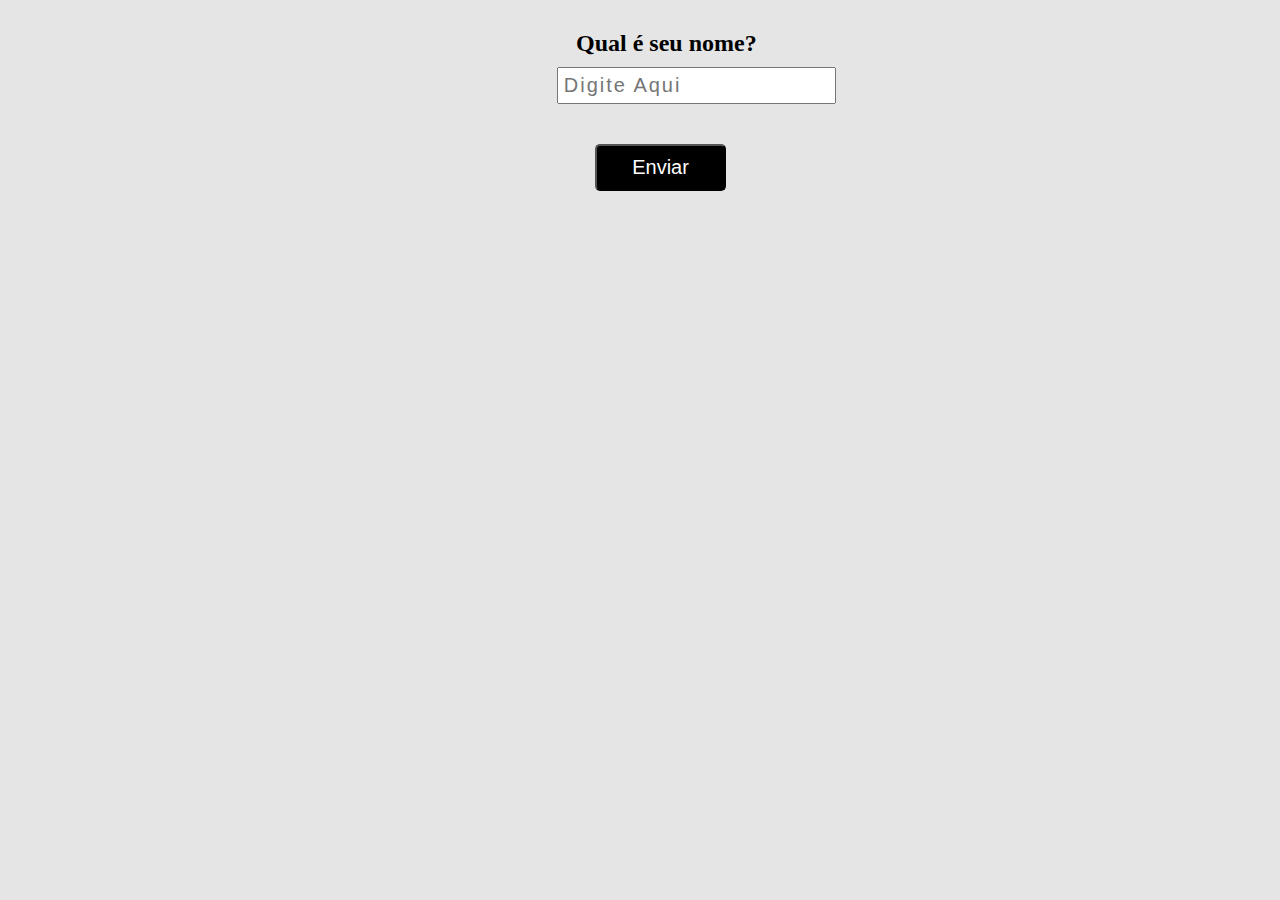
<file: Algoritimo/Bem Vindo/index.html>
<!DOCTYPE html>
<html lang="pt-br">

<head>
    <meta charset="UTF-8">
    <meta http-equiv="X-UA-Compatible" content="IE=edge">
    <meta name="viewport" content="width=device-width, initial-scale=1.0">
    <link rel="stylesheet" href="main.css">
    <title>Algoritimo</title>
</head>

<body>

    <div>
        <h2>Qual é seu nome?</h2>
        <input type="text" id="field" placeholder="Digite Aqui">
        <br>
        <button class="btn" onclick="mesage()">Enviar</button>
    </div>
    <script src="main.js"></script>
</body>

</html>
</file>
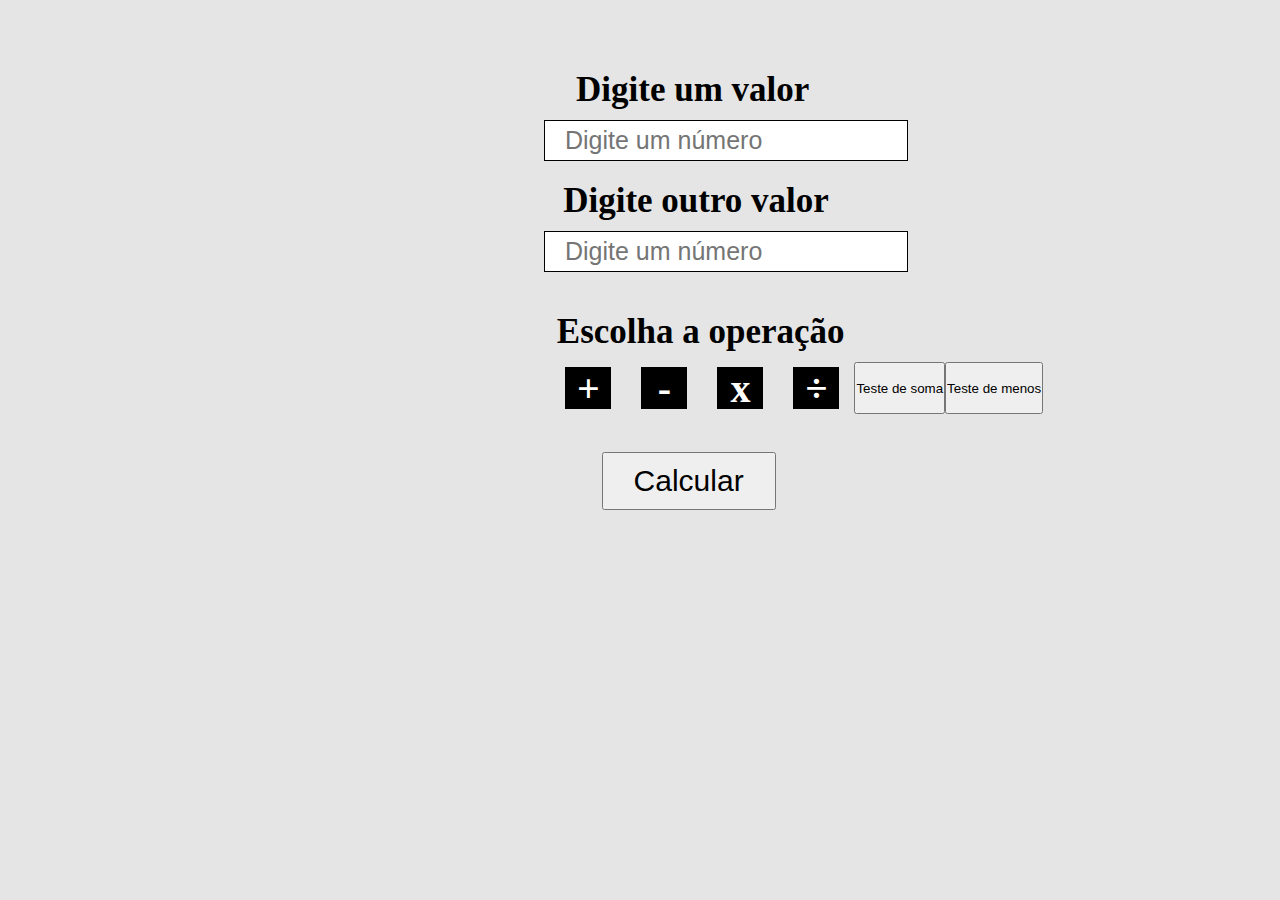
<file: Algoritimo/Failed Calculator/index.html>
<!DOCTYPE html>
<html lang="pt-br">

<head>
    <meta charset="UTF-8">
    <meta http-equiv="X-UA-Compatible" content="IE=edge">
    <meta name="viewport" content="width=device-width, initial-scale=1.0">
    <link rel="stylesheet" href="main.css">
    <title>Document</title>
</head>

<body>

    <section class="calculator">
        <h2 class="title1">Digite um valor</h2>
        <input class="number1" type="text" placeholder="Digite um número">

        <br>

        <h2 class="title2">Digite outro valor</h2>
        <input class="number2" type="text" placeholder="Digite um número">

        <br>

        <h2 class="title3">Escolha a operação</h2>

        <div class="operators">
            <p id="">+</p>
            <p>-</p>
            <p id="times">x</p>
            <p id="division">÷</p>
            <button id="sum">Teste de soma</button>
            <button id="minus">Teste de menos</button>
        </div>

        <br>

        <button class="btn" onclick="calcular()">Calcular</button>



    </section>

    <script src="main.js"></script>
</body>

</html>
</file>
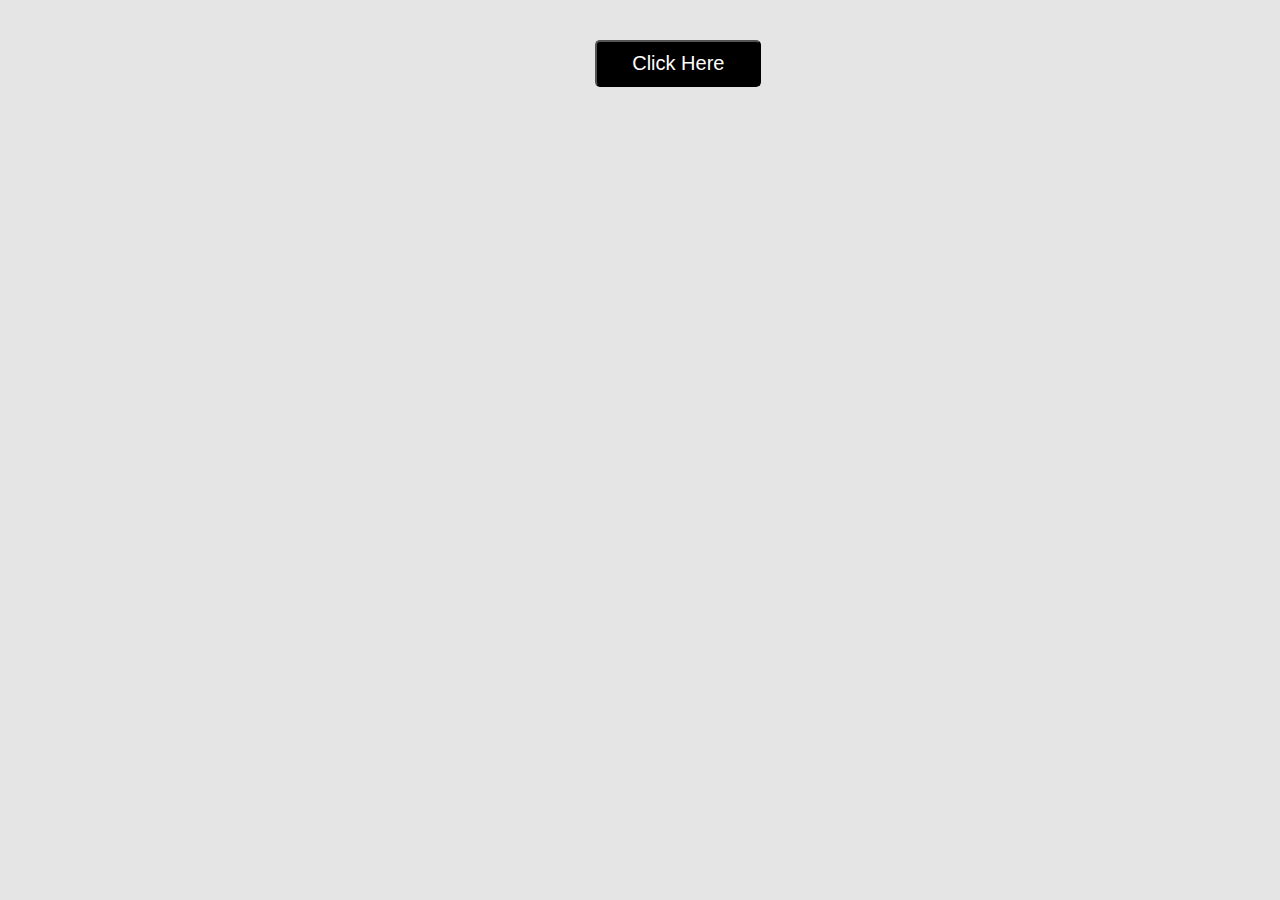
<file: Algoritimo/Hello World/index.html>
<!DOCTYPE html>
<html lang="pt-br">

<head>
    <meta charset="UTF-8">
    <meta http-equiv="X-UA-Compatible" content="IE=edge">
    <meta name="viewport" content="width=device-width, initial-scale=1.0">
    <link rel="stylesheet" href="main.css">
    <title>Algoritimo</title>
</head>

<body>

    <div>
        <button class="btn" onclick="mesageButton()">Click Here</button>
    </div>
    <script src="main.js"></script>
</body>

</html>
</file>
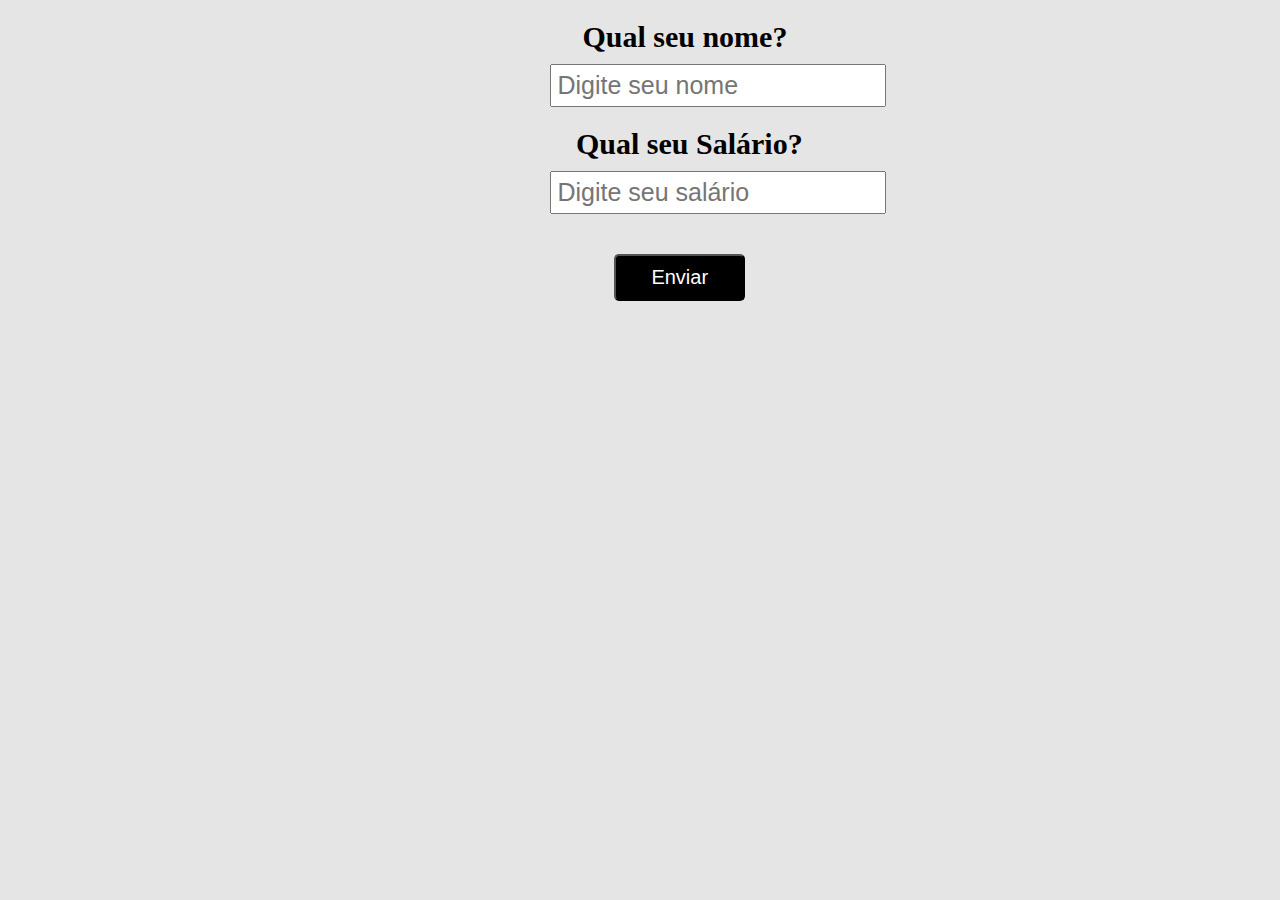
<file: Algoritimo/Nome e Salario/index.html>
<!DOCTYPE html>
<html lang="pt-br">

<head>
    <meta charset="UTF-8">
    <meta http-equiv="X-UA-Compatible" content="IE=edge">
    <meta name="viewport" content="width=device-width, initial-scale=1.0">
    <link rel="stylesheet" href="main.css">
    <title>Algoritimo</title>
</head>

<body>

    <div class="mar">
        <h2 class="name">Qual seu nome?</h2>
        <input type="text" id="nameField" placeholder="Digite seu nome">

        <br>

        <h2 class="salary">Qual seu Salário?</h2>
        <input type="text" id="salaryField" placeholder="Digite seu salário">

        <br>

        <button class="btn" onclick="getData()">Enviar</button>
    </div>

    <script src="main.js"></script>
</body>

</html>
</file>
<file: Algoritimo/Bem Vindo/main.css>
*{
    padding:0;
    margin:0;
    box-sizing:border-box;
}

body{
    background:#E5E5E5;
}

h2{
    position: relative;
    left: 45%;
    margin-top: 30px;
}

input{
    position: relative;
    left: 43.5%;
    margin-top: 10px;
    padding: 5px;
    font-size: 20px;
    letter-spacing: 2px;
}

input:hover{
    box-shadow: 1px 1px 10px black;
    border: 1px solid white;
}

button {
    padding: 10px 35px;
    font-size: 20px;
    background:black;
    color:white;
    border-radius:5px;

    position:relative;
    left:46.5%;
    margin-top:40px;
    transition: .5s;
}

button:hover{
    box-shadow: 1px 1px 10px black;
    font-weight:bold;
    transition: .5s;
    cursor:pointer;
}
</file>
<file: Algoritimo/Failed Calculator/main.css>
*{
    margin:0;
    padding:0;
    box-sizing:border-box;
}

body{
    background: #E5E5E5;
}

.calculator{
    position:relative;
    top:50px;
}

.title1{
position:relative;
left:45%;
margin-top:20px;
font-size:35px;
}

.number1{
    position:relative;
    left:42.5%;
    font-size:25px;
    padding: 5px 20px;
    margin-top:10px;
    border:1px solid black;
}

.title2{
    position:relative;
    left:44%;
    margin-top:20px;
    font-size:35px;
}

.number2{
    position:relative;
    left:42.5%;
    font-size:25px;
    padding:5px 20px;
    margin-top:10px;
    border:1px solid black;
}

.title3{
    position:relative;
    left:43.5%;
    font-size:35px;
    margin-top:40px;
}


.operators{
    display:flex;
    position: relative;
    left:43%;
    margin-top: 10px;
}


p{
    background:black;
    color:white;
    width:46px;
    height:42px;
    font-size: 40px;
    font-weight:bold;

    margin:5px 15px;
    display:flex;
    align-items:center;
    justify-content:center;

}

.btn{
    position:relative;
    left:47%;
    font-size:30px;
    padding: 10px 30px;
    margin-top:20px;
}
</file>
<file: Algoritimo/Hello World/main.css>
*{
    padding:0;
    margin:0;
    box-sizing:border-box;
}

body{
    background:#E5E5E5;
}

button {
    padding: 10px 35px;
    font-size: 20px;
    background:black;
    color:white;
    border-radius:5px;

    position:relative;
    left:46.5%;
    margin-top:40px;
    transition: .5s;
}

button:hover{
    box-shadow: 1px 1px 10px black;
    font-weight:bold;
    transition: .5s;
    cursor:pointer;
}
</file>
<file: Algoritimo/Nome e Salario/main.css>
*{
    padding:0;
    margin:0;
    box-sizing:border-box;
}

body{
    background:#E5E5E5;
}

h2{
    font-size:30px;
}

.mar{
    position:relative;
    top:20 px;
}

.name{
    position:relative;
    left:45.5%;
    margin-top:20px;
    
}

#nameField{
    position: relative;
    left: 43%;

    font-size:25px;
    padding: 5px;
    margin-top:10px;
}

.salary{
    position: relative;
    left:45%;
    margin-top: 20px;
    
}

#salaryField{
    position: relative;
    left: 43%;

    font-size:25px;
    padding:5px;
    margin-top:10px;
}

button{
    position: relative;
    left: 48%;
    margin-top:40px;

    font-size: 20px;
    padding: 10px 35px;

    color:white;
    background:black;
    border-radius:5px;
}
</file>
